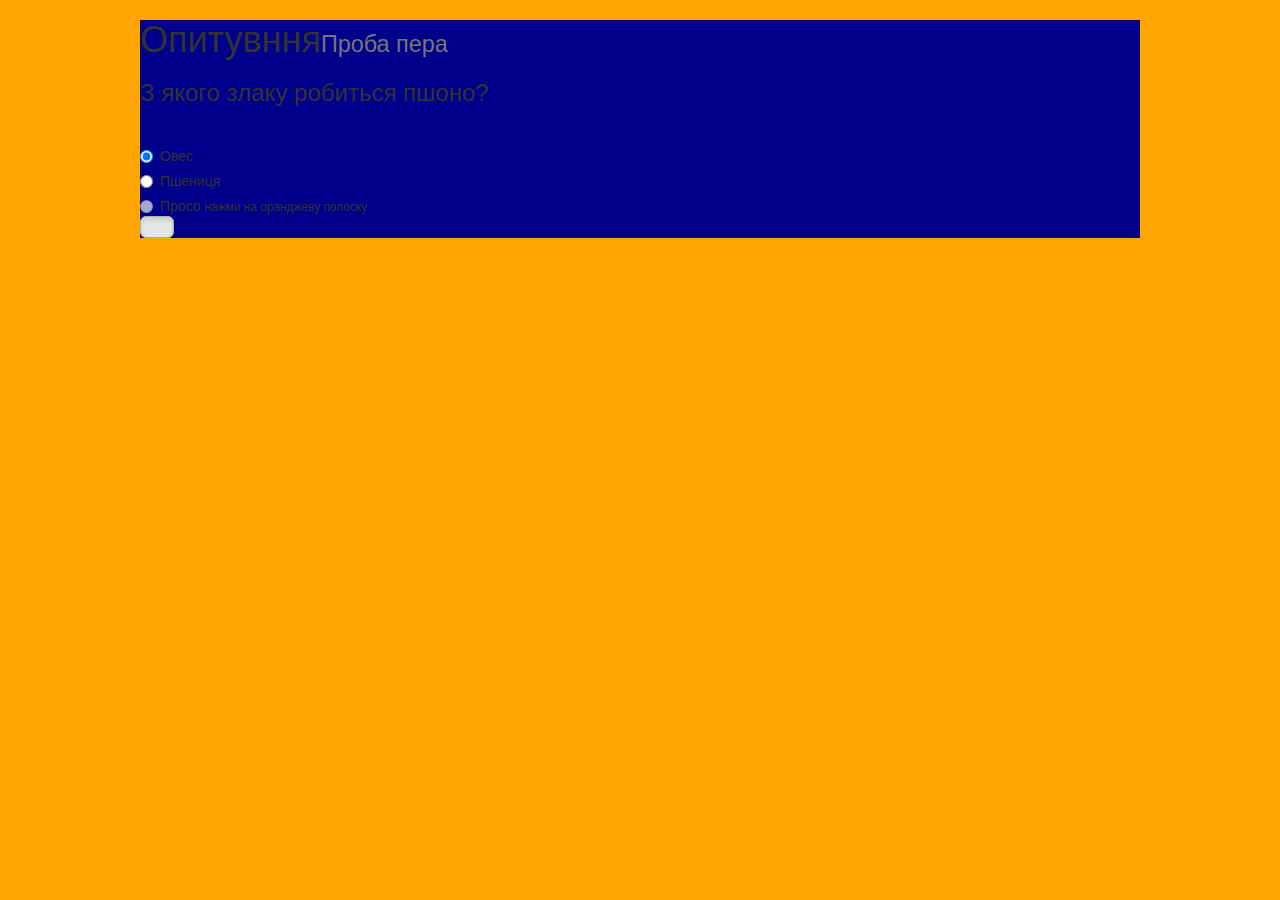
<file: проба пера/index.html>
<!DOCTYPE html>
<html>
<head>
	<meta charset="UTF-8">
	<link rel="stylesheet" href="https://maxcdn.bootstrapcdn.com/bootstrap/3.3.2/css/bootstrap.min.css">
	<link rel="stylesheet" href="stayl.css">
	<title>Опитування</title>
</head>
<body class="body">
	<div class="dv">
	<h1>Опитувння<small>Проба пера</small></h1>
	<h3>З якого злаку робиться пшоно?</h3>
<br>
<div class="radio">
  <label>
    <input type="radio" name="optionsRadios" id="optionsRadios1" value="option1" checked>
	  Овес
  </label>
</div>
<div class="radio">
  <label>
    <input type="radio" name="optionsRadios" id="optionsRadios2" value="option2">
    Пшениця
  </label>
</div>
<div class="radio disabled">
  <label>
    <input type="radio" name="optionsRadios" id="optionsRadios3" value="option3" disabled>
	  Просо
  </label>
  <small>нажми на оранджеву полоску
  </small>

<div>
  <a href="index1.html" class="btn btn-default btn-lg active bg-gr" role="button"></a>
</div>
	
	
	
	
	
	
	
</body>
</html>
</file>
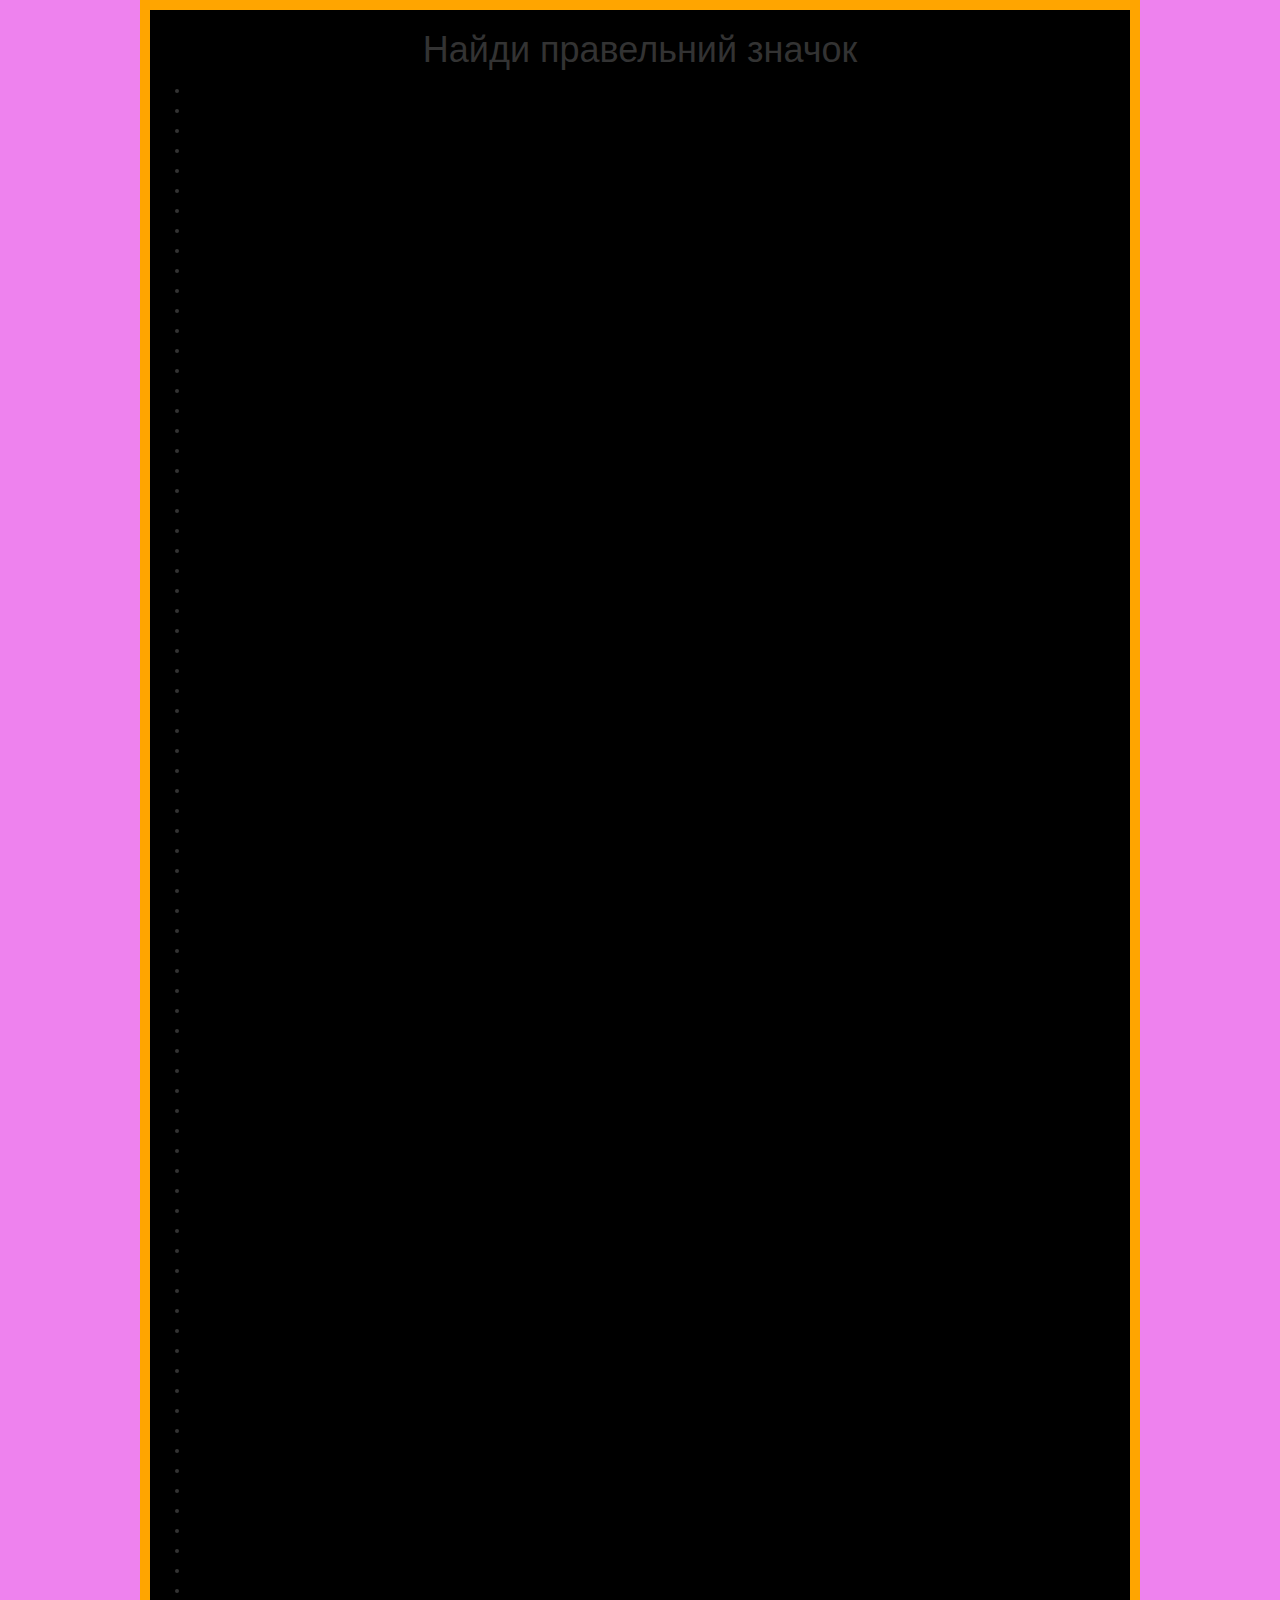
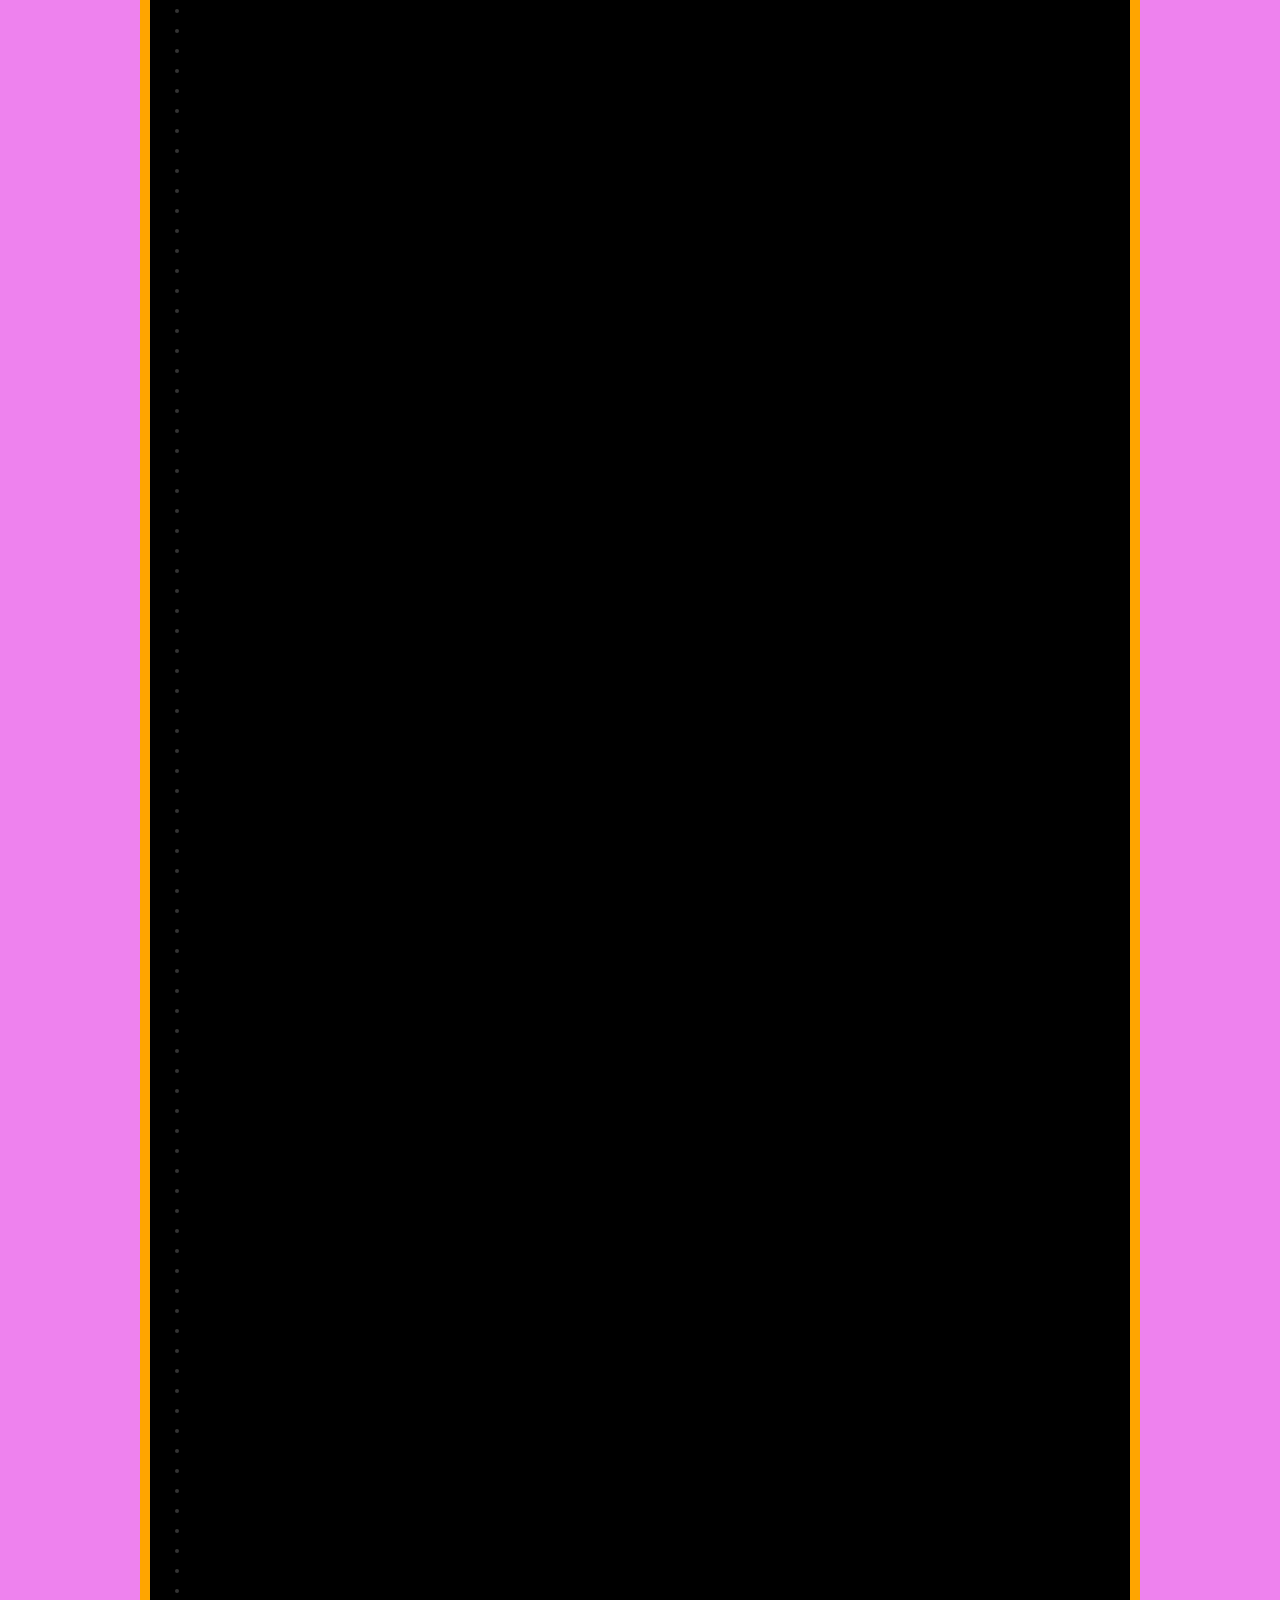
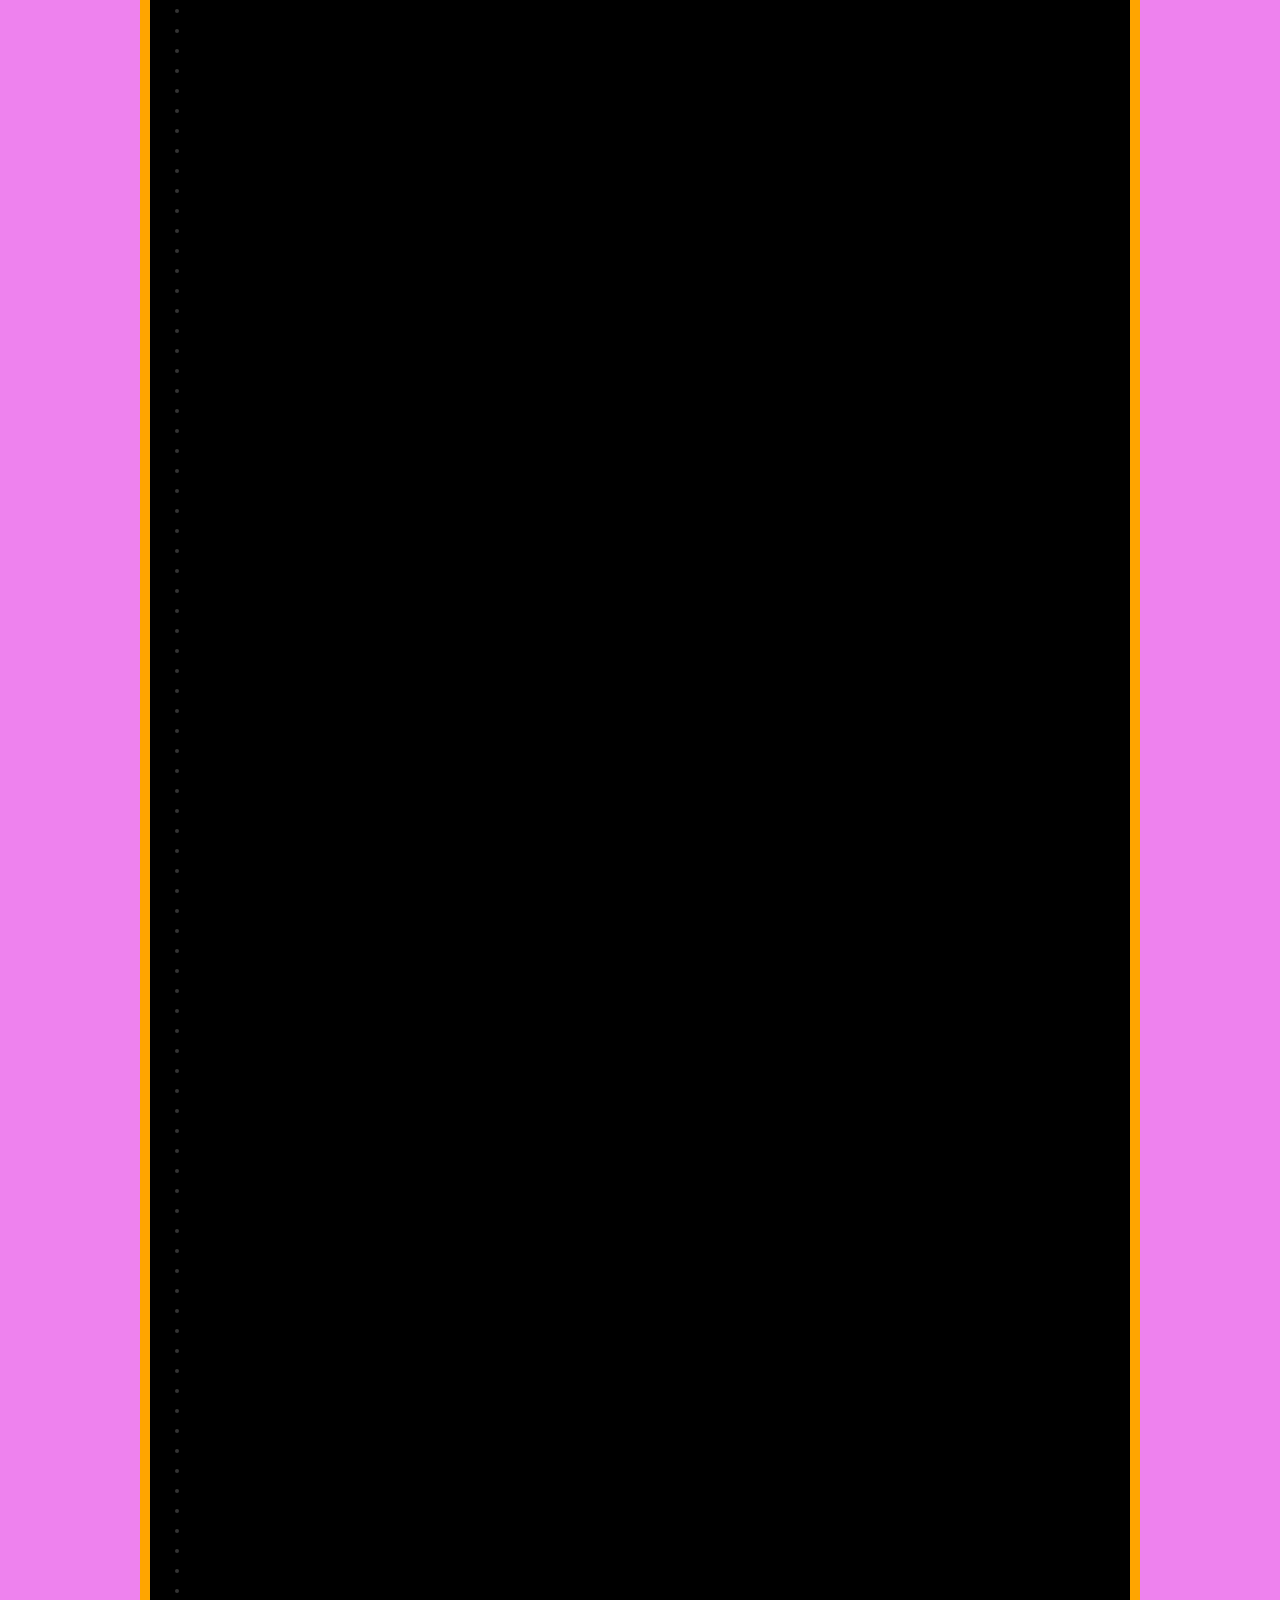
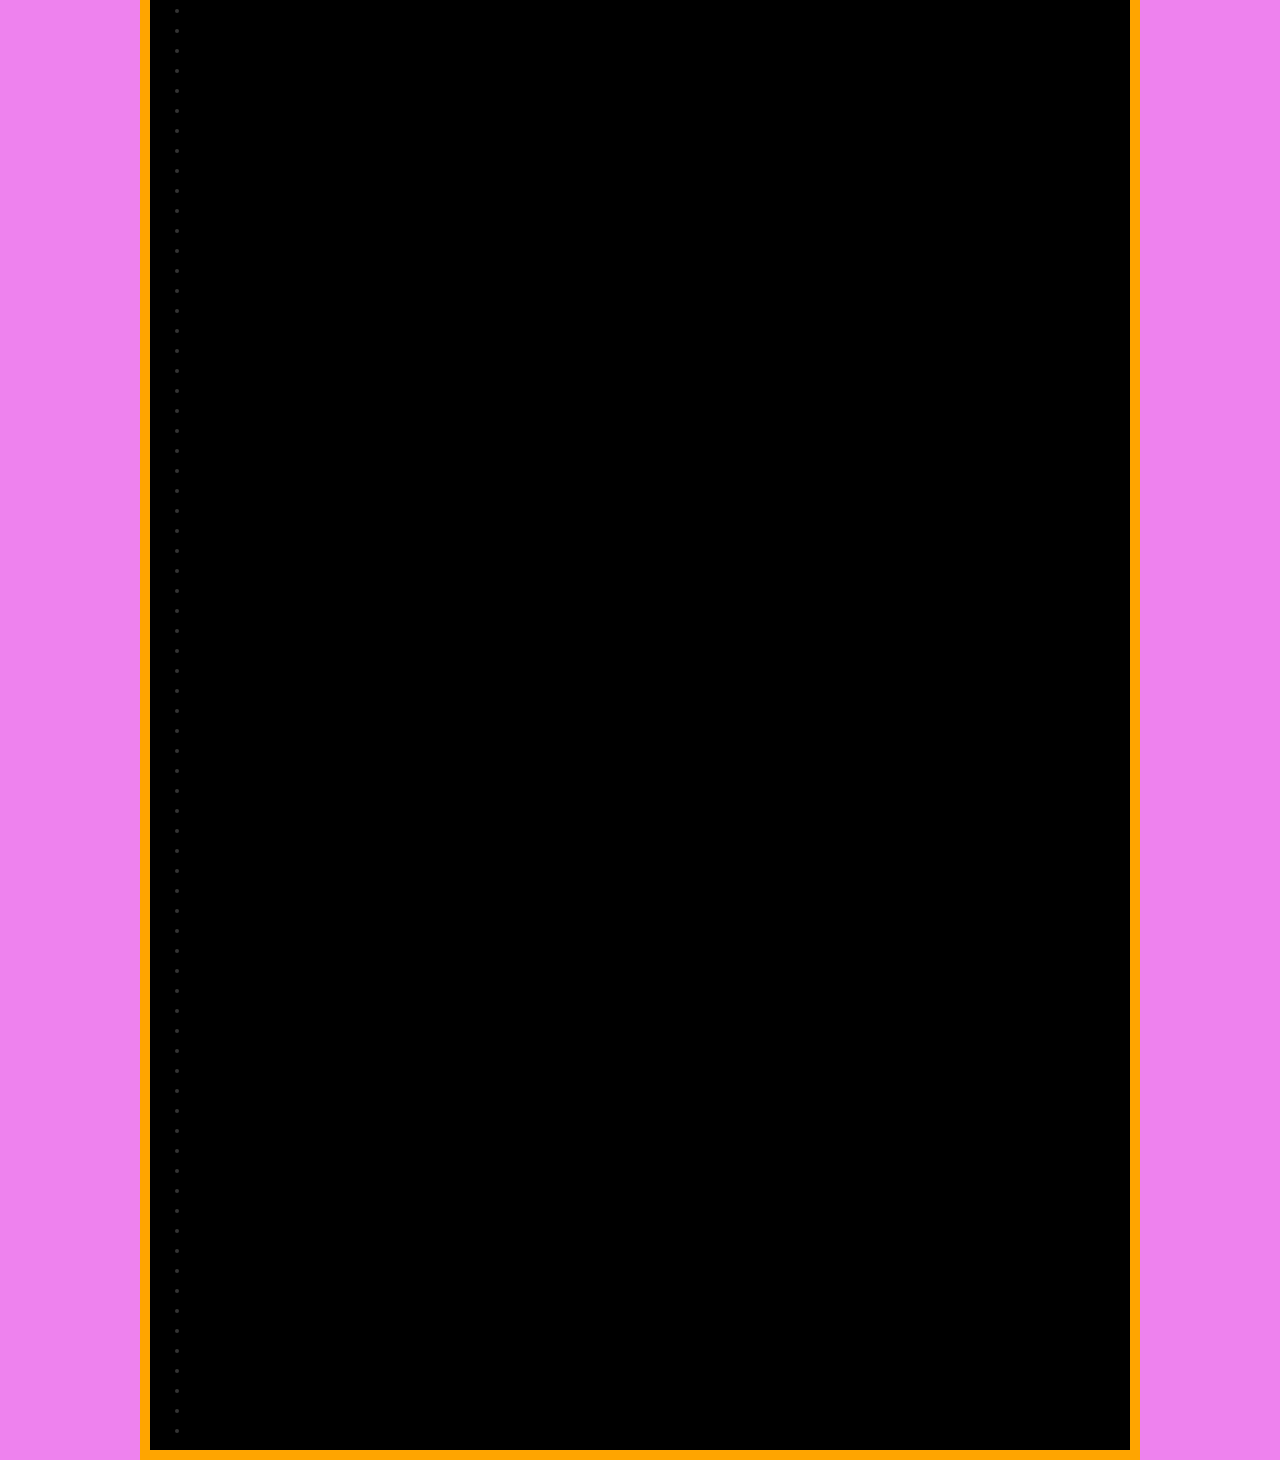
<file: проба пера/index1.html>
<!DOCTYPE html>
<html lang="en">
<head>
	<meta charset="UTF-8">
	<link rel="stylesheet" href="https://maxcdn.bootstrapcdn.com/bootstrap/3.3.2/css/bootstrap.min.css">
	<link rel="stylesheet" href="stayl.css">
	<title>Опитування2.0(хахахахаха)</title>
</head>
<body class="body">
	<div class="ht">
	<h1>Найди правельний значок</h1>
	<ul>
		<li><a href="#" class="a">&spades;</a></li>
		<li><a href="#" class="a">&spades;</a></li>
		<li><a href="#" class="a">&spades;</a></li>
		<li><a href="#" class="a">&spades;</a></li>
		<li><a href="#" class="a">&spades;</a></li>
		<li><a href="#" class="a">&spades;</a></li>
		<li><a href="#" class="a">&spades;</a></li>
		<li><a href="#" class="a">&spades;</a></li>
		<li><a href="#" class="a">&spades;</a></li>
		<li><a href="#" class="a">&spades;</a></li>
		<li><a href="#" class="a">&spades;</a></li>
		<li><a href="#" class="a">&spades;</a></li>
		<li><a href="#" class="a">&spades;</a></li>
		<li><a href="#" class="a">&spades;</a></li>
		<li><a href="#" class="a">&spades;</a></li>
		<li><a href="#" class="a">&spades;</a></li>
		<li><a href="#" class="a">&spades;</a></li>
		<li><a href="#" class="a">&spades;</a></li>
		<li><a href="#" class="a">&spades;</a></li>
		<li><a href="#" class="a">&spades;</a></li>
		<li><a href="#" class="a">&spades;</a></li>
		<li><a href="#" class="a">&spades;</a></li>
		<li><a href="#" class="a">&spades;</a></li>
		<li><a href="#" class="a">&spades;</a></li>
		<li><a href="#" class="a">&spades;</a></li>
		<li><a href="#" class="a">&spades;</a></li>
		<li><a href="#" class="a">&spades;</a></li>
		<li><a href="#" class="a">&spades;</a></li>
		<li><a href="#" class="a">&spades;</a></li>
		<li><a href="#" class="a">&spades;</a></li>
		<li><a href="#" class="a">&spades;</a></li>
		<li><a href="#" class="a">&spades;</a></li>
		<li><a href="#" class="a">&spades;</a></li>
		<li><a href="#" class="a">&spades;</a></li>
		<li><a href="#" class="a">&spades;</a></li>
		<li><a href="#" class="a">&spades;</a></li>
		<li><a href="#" class="a">&spades;</a></li>
		<li><a href="#" class="a">&spades;</a></li>
		<li><a href="#" class="a">&spades;</a></li>
		<li><a href="#" class="a">&spades;</a></li>
		<li><a href="#" class="a">&spades;</a></li>
		<li><a href="#" class="a">&spades;</a></li>
		<li><a href="#" class="a">&spades;</a></li>
		<li><a href="#" class="a">&spades;</a></li>
		<li><a href="#" class="a">&spades;</a></li>
		<li><a href="#" class="a">&spades;</a></li>
		<li><a href="#" class="a">&spades;</a></li>
		<li><a href="#" class="a">&spades;</a></li>
		<li><a href="#" class="a">&spades;</a></li>
		<li><a href="#" class="a">&spades;</a></li>
		<li><a href="#" class="a">&spades;</a></li>
		<li><a href="#" class="a">&spades;</a></li>
		<li><a href="#" class="a">&spades;</a></li>
		<li><a href="#" class="a">&spades;</a></li>
		<li><a href="#" class="a">&spades;</a></li>
		<li><a href="#" class="a">&spades;</a></li>
		<li><a href="#" class="a">&spades;</a></li>
		<li><a href="#" class="a">&spades;</a></li>
		<li><a href="#" class="a">&spades;</a></li>
		<li><a href="#" class="a">&spades;</a></li>
		<li><a href="#" class="a">&spades;</a></li>
		<li><a href="#" class="a">&spades;</a></li>
		<li><a href="#" class="a">&spades;</a></li>
		<li><a href="#" class="a">&spades;</a></li>
		<li><a href="#" class="a">&spades;</a></li>
		<li><a href="#" class="a">&spades;</a></li>
		<li><a href="#" class="a">&spades;</a></li>
		<li><a href="#" class="a">&spades;</a></li>
		<li><a href="#" class="a">&spades;</a></li>
		<li><a href="#" class="a">&spades;</a></li>
		<li><a href="#" class="a">&spades;</a></li>
		<li><a href="#" class="a">&spades;</a></li>
		<li><a href="#" class="a">&spades;</a></li>
		<li><a href="#" class="a">&spades;</a></li>
		<li><a href="#" class="a">&spades;</a></li>
		<li><a href="#" class="a">&spades;</a></li>
		<li><a href="#" class="a">&spades;</a></li>
		<li><a href="#" class="a">&spades;</a></li>
		<li><a href="#" class="a">&spades;</a></li>
		<li><a href="#" class="a">&spades;</a></li>
		<li><a href="#" class="a">&spades;</a></li>
		<li><a href="#" class="a">&spades;</a></li>
		<li><a href="#" class="a">&spades;</a></li>
		<li><a href="#" class="a">&spades;</a></li>
		<li><a href="#" class="a">&spades;</a></li>
		<li><a href="#" class="a">&spades;</a></li>
		<li><a href="#" class="a">&spades;</a></li>
		<li><a href="#" class="a">&spades;</a></li>
		<li><a href="#" class="a">&spades;</a></li>
		<li><a href="#" class="a">&spades;</a></li>
		<li><a href="#" class="a">&spades;</a></li>
		<li><a href="#" class="a">&spades;</a></li>
		<li><a href="#" class="a">&spades;</a></li>
		<li><a href="#" class="a">&spades;</a></li>
		<li><a href="#" class="a">&spades;</a></li>
		<li><a href="#" class="a">&spades;</a></li>
		<li><a href="#" class="a">&spades;</a></li>
		<li><a href="#" class="a">&spades;</a></li>
		<li><a href="#" class="a">&spades;</a></li>
		<li><a href="#" class="a">&spades;</a></li>
		<li><a href="#" class="a">&spades;</a></li>
		<li><a href="#" class="a">&spades;</a></li>
		<li><a href="#" class="a">&spades;</a></li>
		<li><a href="#" class="a">&spades;</a></li>
		<li><a href="#" class="a">&spades;</a></li>
		<li><a href="#" class="a">&spades;</a></li>
		<li><a href="#" class="a">&spades;</a></li>
		<li><a href="#" class="a">&spades;</a></li>
		<li><a href="#" class="a">&spades;</a></li>
		<li><a href="#" class="a">&spades;</a></li>
		<li><a href="#" class="a">&spades;</a></li>
		<li><a href="#" class="a">&spades;</a></li>
		<li><a href="#" class="a">&spades;</a></li>
		<li><a href="#" class="a">&spades;</a></li>
		<li><a href="#" class="a">&spades;</a></li>
		<li><a href="#" class="a">&spades;</a></li>
		<li><a href="#" class="a">&spades;</a></li>
		<li><a href="#" class="a">&spades;</a></li>
		<li><a href="#" class="a">&spades;</a></li>
		<li><a href="#" class="a">&spades;</a></li>
		<li><a href="#" class="a">&spades;</a></li>
		<li><a href="#" class="a">&spades;</a></li>
		<li><a href="#" class="a">&spades;</a></li>
		<li><a href="#" class="a">&spades;</a></li>
		<li><a href="#" class="a">&spades;</a></li>
		<li><a href="#" class="a">&spades;</a></li>
		<li><a href="#" class="a">&spades;</a></li>
		<li><a href="#" class="a">&spades;</a></li>
		<li><a href="#" class="a">&spades;</a></li>
		<li><a href="#" class="a">&spades;</a></li>
		<li><a href="#" class="a">&spades;</a></li>
		<li><a href="#" class="a">&spades;</a></li>
		<li><a href="#" class="a">&spades;</a></li>
		<li><a href="#" class="a">&spades;</a></li>
		<li><a href="#" class="a">&spades;</a></li>
		<li><a href="#" class="a">&spades;</a></li>
		<li><a href="#" class="a">&spades;</a></li>
		<li><a href="#" class="a">&spades;</a></li>
		<li><a href="#" class="a">&spades;</a></li>
		<li><a href="#" class="a">&spades;</a></li>
		<li><a href="#" class="a">&spades;</a></li>
		<li><a href="#" class="a">&spades;</a></li>
		<li><a href="#" class="a">&spades;</a></li>
		<li><a href="#" class="a">&spades;</a></li>
		<li><a href="#" class="a">&spades;</a></li>
		<li><a href="#" class="a">&spades;</a></li>
		<li><a href="#" class="a">&spades;</a></li>
		<li><a href="#" class="a">&spades;</a></li>
		<li><a href="#" class="a">&spades;</a></li>
		<li><a href="#" class="a">&spades;</a></li>
		<li><a href="#" class="a">&spades;</a></li>
		<li><a href="#" class="a">&spades;</a></li>
		<li><a href="#" class="a">&spades;</a></li>
		<li><a href="#" class="a">&spades;</a></li>
		<li><a href="#" class="a">&spades;</a></li>
		<li><a href="#" class="a">&spades;</a></li>
		<li><a href="#" class="a">&spades;</a></li>
		<li><a href="#" class="a">&spades;</a></li>
		<li><a href="#" class="a">&spades;</a></li>
		<li><a href="#" class="a">&spades;</a></li>
		<li><a href="#" class="a">&spades;</a></li>
		<li><a href="#" class="a">&spades;</a></li>
		<li><a href="#" class="a">&spades;</a></li>
		<li><a href="#" class="a">&spades;</a></li>
		<li><a href="#" class="a">&spades;</a></li>
		<li><a href="#" class="a">&spades;</a></li>
		<li><a href="#" class="a">&spades;</a></li>
		<li><a href="#" class="a">&spades;</a></li>
		<li><a href="#" class="a">&spades;</a></li>
		<li><a href="#" class="a">&spades;</a></li>
		<li><a href="#" class="a">&spades;</a></li>
		<li><a href="#" class="a">&spades;</a></li>
		<li><a href="#" class="a">&spades;</a></li>
		<li><a href="#" class="a">&spades;</a></li>
		<li><a href="#" class="a">&spades;</a></li>
		<li><a href="#" class="a">&spades;</a></li>
		<li><a href="#" class="a">&spades;</a></li>
		<li><a href="#" class="a">&spades;</a></li>
		<li><a href="#" class="a">&spades;</a></li>
		<li><a href="#" class="a">&spades;</a></li>
		<li><a href="#" class="a">&spades;</a></li>
		<li><a href="#" class="a">&spades;</a></li>
		<li><a href="#" class="a">&spades;</a></li>
		<li><a href="#" class="a">&spades;</a></li>
		<li><a href="#" class="a">&spades;</a></li>
		<li><a href="#" class="a">&spades;</a></li>
		<li><a href="#" class="a">&spades;</a></li>
		<li><a href="#" class="a">&spades;</a></li>
		<li><a href="#" class="a">&spades;</a></li>
		<li><a href="#" class="a">&spades;</a></li>
		<li><a href="#" class="a">&spades;</a></li>
		<li><a href="#" class="a">&spades;</a></li>
		<li><a href="#" class="a">&spades;</a></li>
		<li><a href="#" class="a">&spades;</a></li>
		<li><a href="#" class="a">&spades;</a></li>
		<li><a href="#" class="a">&spades;</a></li>
		<li><a href="#" class="a">&spades;</a></li>
		<li><a href="#" class="a">&spades;</a></li>
		<li><a href="#" class="a">&spades;</a></li>
		<li><a href="#" class="a">&spades;</a></li>
		<li><a href="#" class="a">&spades;</a></li>
		<li><a href="#" class="a">&spades;</a></li>
		<li><a href="#" class="a">&spades;</a></li>
		<li><a href="#" class="a">&spades;</a></li>
		<li><a href="#" class="a">&spades;</a></li>
		<li><a href="#" class="a">&spades;</a></li>
		<li><a href="#" class="a">&spades;</a></li>
		<li><a href="#" class="a">&spades;</a></li>
		<li><a href="#" class="a">&spades;</a></li>
		<li><a href="#" class="a">&spades;</a></li>
		<li><a href="#" class="a">&spades;</a></li>
		<li><a href="#" class="a">&spades;</a></li>
		<li><a href="#" class="a">&spades;</a></li>
		<li><a href="#" class="a">&spades;</a></li>
		<li><a href="#" class="a">&spades;</a></li>
		<li><a href="#" class="a">&spades;</a></li>
		<li><a href="#" class="a">&spades;</a></li>
		<li><a href="#" class="a">&spades;</a></li>
		<li><a href="#" class="a">&spades;</a></li>
		<li><a href="#" class="a">&spades;</a></li>
		<li><a href="#" class="a">&spades;</a></li>
		<li><a href="#" class="a">&spades;</a></li>
		<li><a href="#" class="a">&spades;</a></li>
		<li><a href="#" class="a">&spades;</a></li>
		<li><a href="#" class="a">&spades;</a></li>
		<li><a href="#" class="a">&spades;</a></li>
		<li><a href="#" class="a">&spades;</a></li>
		<li><a href="#" class="a">&spades;</a></li>
		<li><a href="#" class="a">&spades;</a></li>
		<li><a href="#" class="a">&spades;</a></li>
		<li><a href="#" class="a">&spades;</a></li>
		<li><a href="#" class="a">&spades;</a></li>
		<li><a href="#" class="a">&spades;</a></li>
		<li><a href="#" class="a">&spades;</a></li>
		<li><a href="#" class="a">&spades;</a></li>
		<li><a href="#" class="a">&spades;</a></li>
		<li><a href="#" class="a">&spades;</a></li>
		<li><a href="#" class="a">&spades;</a></li>
		<li><a href="#" class="a">&spades;</a></li>
		<li><a href="#" class="a">&spades;</a></li>
		<li><a href="#" class="a">&spades;</a></li>
		<li><a href="#" class="a">&spades;</a></li>
		<li><a href="#" class="a">&spades;</a></li>
		<li><a href="#" class="a">&spades;</a></li>
		<li><a href="#" class="a">&spades;</a></li>
		<li><a href="#" class="a">&spades;</a></li>
		<li><a href="#" class="a">&spades;</a></li>
		<li><a href="#" class="a">&spades;</a></li>
		<li><a href="#" class="a">&spades;</a></li>
		<li><a href="#" class="a">&spades;</a></li>
		<li><a href="#" class="a">&spades;</a></li>
		<li><a href="#" class="a">&spades;</a></li>
		<li><a href="#" class="a">&spades;</a></li>
		<li><a href="#" class="a">&spades;</a></li>
		<li><a href="#" class="a">&spades;</a></li>
		<li><a href="#" class="a">&spades;</a></li>
		<li><a href="#" class="a">&spades;</a></li>
		<li><a href="#" class="a">&spades;</a></li>
		<li><a href="#" class="a">&spades;</a></li>
		<li><a href="#" class="a">&spades;</a></li>
		<li><a href="#" class="a">&spades;</a></li>
		<li><a href="#" class="a">&spades;</a></li>
		<li><a href="#" class="a">&spades;</a></li>
		<li><a href="#" class="a">&spades;</a></li>
		<li><a href="#" class="a">&spades;</a></li>
		<li><a href="#" class="a">&spades;</a></li>
		<li><a href="#" class="a">&spades;</a></li>
		<li><a href="#" class="a">&spades;</a></li>
		<li><a href="#" class="a">&spades;</a></li>
		<li><a href="#" class="a">&spades;</a></li>
		<li><a href="#" class="a">&spades;</a></li>
		<li><a href="#" class="a">&spades;</a></li>
		<li><a href="#" class="a">&spades;</a></li>
		<li><a href="#" class="a">&spades;</a></li>
		<li><a href="#" class="a">&spades;</a></li>
		<li><a href="#" class="a">&spades;</a></li>
		<li><a href="#" class="a">&spades;</a></li>
		<li><a href="#" class="a">&spades;</a></li>
		<li><a href="#" class="a">&spades;</a></li>
		<li><a href="#" class="a">&spades;</a></li>
		<li><a href="#" class="a">&spades;</a></li>
		<li><a href="#" class="a">&spades;</a></li>
		<li><a href="#" class="a">&spades;</a></li>
		<li><a href="#" class="a">&spades;</a></li>
		<li><a href="#" class="a">&spades;</a></li>
		<li><a href="#" class="a">&spades;</a></li>
		<li><a href="#" class="a">&spades;</a></li>
		<li><a href="#" class="a">&spades;</a></li>
		<li><a href="#" class="a">&spades;</a></li>
		<li><a href="#" class="a">&spades;</a></li>
		<li><a href="#" class="a">&spades;</a></li>
		<li><a href="#" class="a">&spades;</a></li>
		<li><a href="#" class="a">&spades;</a></li>
		<li><a href="#" class="a">&spades;</a></li>
		<li><a href="#" class="a">&spades;</a></li>
		<li><a href="#" class="a">&spades;</a></li>
		<li><a href="#" class="a">&spades;</a></li>
		<li><a href="#" class="a">&spades;</a></li>
		<li><a href="#" class="a">&spades;</a></li>
		<li><a href="#" class="a">&spades;</a></li>
		<li><a href="#" class="a">&spades;</a></li>
		<li><a href="#" class="a">&spades;</a></li>
		<li><a href="#" class="a">&spades;</a></li>
		<li><a href="#" class="a">&spades;</a></li>
		<li><a href="#" class="a">&spades;</a></li>
		<li><a href="#" class="a">&spades;</a></li>
		<li><a href="index2.html" class="a1">&spades;</a></li>
		<li><a href="#" class="a">&spades;</a></li>
	</ul>
	</div>
	
	
	
	
</body>
</html>
</file>
<file: проба пера/stayl.css>
.dv{
	width: 1000px;
	box-sizing: border-box;
	margin: 0 auto;
	transition: 0.5s;
	background: darkblue
}
.body{
	transition: 0.5s;
	background: orange
}


.ac{
	color: black;
	text-decoration: none;
}


.a{
	color: black;
	text-decoration: none;
	list-style: none;
}
.a1{
	color: black;
	text-decoration: none;
	list-style: none;
	
}

.ht{
	width: 1000px;
	margin: 0 auto;
	background: black;
	text-align: center;
	box-sizing: border-box;
	transition: 1s;
	border: 10px solid orange
}

.ht:hover{
	background: snow
}

body:hover{
	background: violet
}

.dv:hover{
	background: crimson
}
.d:hover{
	background: gold
}

.d{
	width: 1000px;
	border: 10px double violet;
	margin: 0 auto;
	background: rgba(255, 0, 0, 0.425);
	transition: 0.5s;
	box-sizing: border-box;
}
</file>
